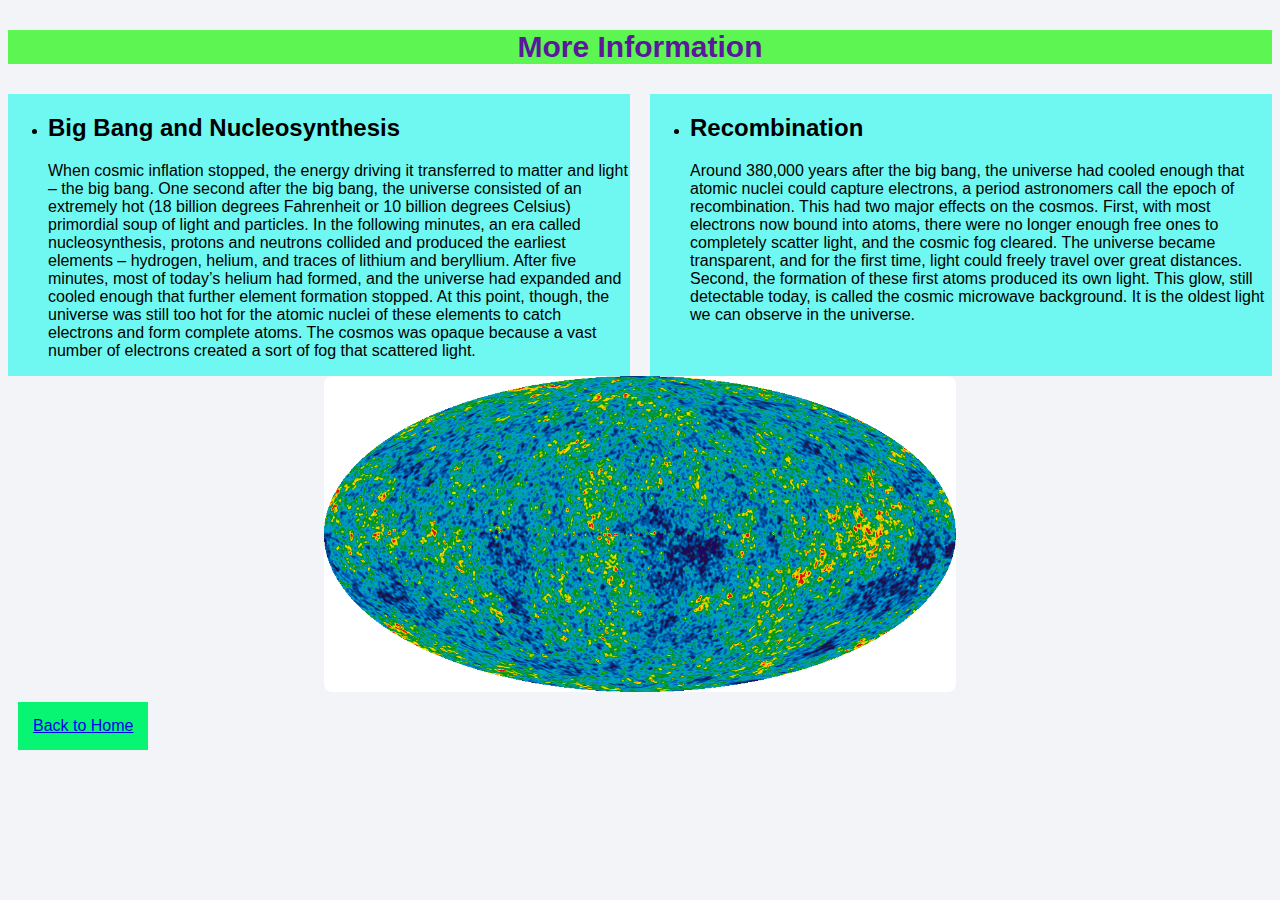
<file: page2.html>
<!DOCTYPE html>
<html lang ="en">
    <head>
        <title>More Information</title>
        <link rel="stylesheet" href="./css/style.css" />
    </head>
    <body>
        <header>
            <h3 class="text-center my-custom-heading"><p>More Information</p></h3>
        </header>
        <div id = "theories">
            <section id = Big_bang>
                <ul>
                    <li><h2>Big Bang and Nucleosynthesis</h1>
                    <p>When cosmic inflation stopped, the energy driving it transferred to matter and light – the big bang. One second after the big bang, the universe consisted of an extremely hot (18 billion degrees Fahrenheit or 10 billion degrees Celsius) primordial soup of light and particles. In the following minutes, an era called nucleosynthesis, protons and neutrons collided and produced the earliest elements – hydrogen, helium, and traces of lithium and beryllium. After five minutes, most of today’s helium had formed, and the universe had expanded and cooled enough that further element formation stopped. At this point, though, the universe was still too hot for the atomic nuclei of these elements to catch electrons and form complete atoms. The cosmos was opaque because a vast number of electrons created a sort of fog that scattered light.</p></li>
                </ul>
            </section>
            <section id="Recombination">    
                <ul>
                    <li><h2>Recombination</h2>
                    <p>Around 380,000 years after the big bang, the universe had cooled enough that atomic nuclei could capture electrons, a period astronomers call the epoch of recombination. This had two major effects on the cosmos. First, with most electrons now bound into atoms, there were no longer enough free ones to completely scatter light, and the cosmic fog cleared. The universe became transparent, and for the first time, light could freely travel over great distances. Second, the formation of these first atoms produced its own light. This glow, still detectable today, is called the cosmic microwave background. It is the oldest light we can observe in the universe.</p></li>
                </ul>
            </section>
        </div>
        <img src =".\images\Heat_map_of_the_infant_universe.png" alt="Heat_map_of_the_infant_universe" width = 50%/>
        <p class = "button">
            <a href="index.html">Back to Home</a>
        </p>
    </body>
</html>
</file>
<file: css/style.css>
header{
    background-color: rgba(26, 245, 7, 0.696);
    text-align: center;
}

h3{
    font-size: 30px;
    text-align: center;
}

body {
    background-color: #f2f4f7;
}

* {
    font-family: sans-serif;
}
/* we can style every element on the page using the * selector. */

img {
    width: 50%;
    border-radius: 8px;
    display: block;
    margin: auto;
}

.subheader {
    font-weight: bold;
    font-size: 20px;
}

.button {
    background-color: #07f572;
    color: black;
    padding: 15px;
    text-align: center;
    text-decoration: none;
    font-size: 16px;
    display: inline-block;
    margin: 10px;
}

#main_page_header {
    background-color: mistyrose;
    text-align: center;
}

#origin {
    width: 50%;
    background-color: lightblue;
    border: 1px solid black;
    padding: 10px;
}

#Cosmic_inflation {
    width: 50%;
    background-color: lightyellow;
    border: 1px solid black;
    padding: 10px;
}

#theories {
    display: flex;
    gap: 20px;
}

#Big_bang, #Recombination{
    background-color: rgb(111, 248, 241);
    flex: 1;
}

@media (max-width: 600px) {
    body {
        font-size: 16px;
    }
}

.my-custom-heading {
    font-family:'Gill Sans', 'Gill Sans MT', Calibri, 'Trebuchet MS', sans-serif;
    font-weight: bold;
    color: #5a189a
}
</file>
